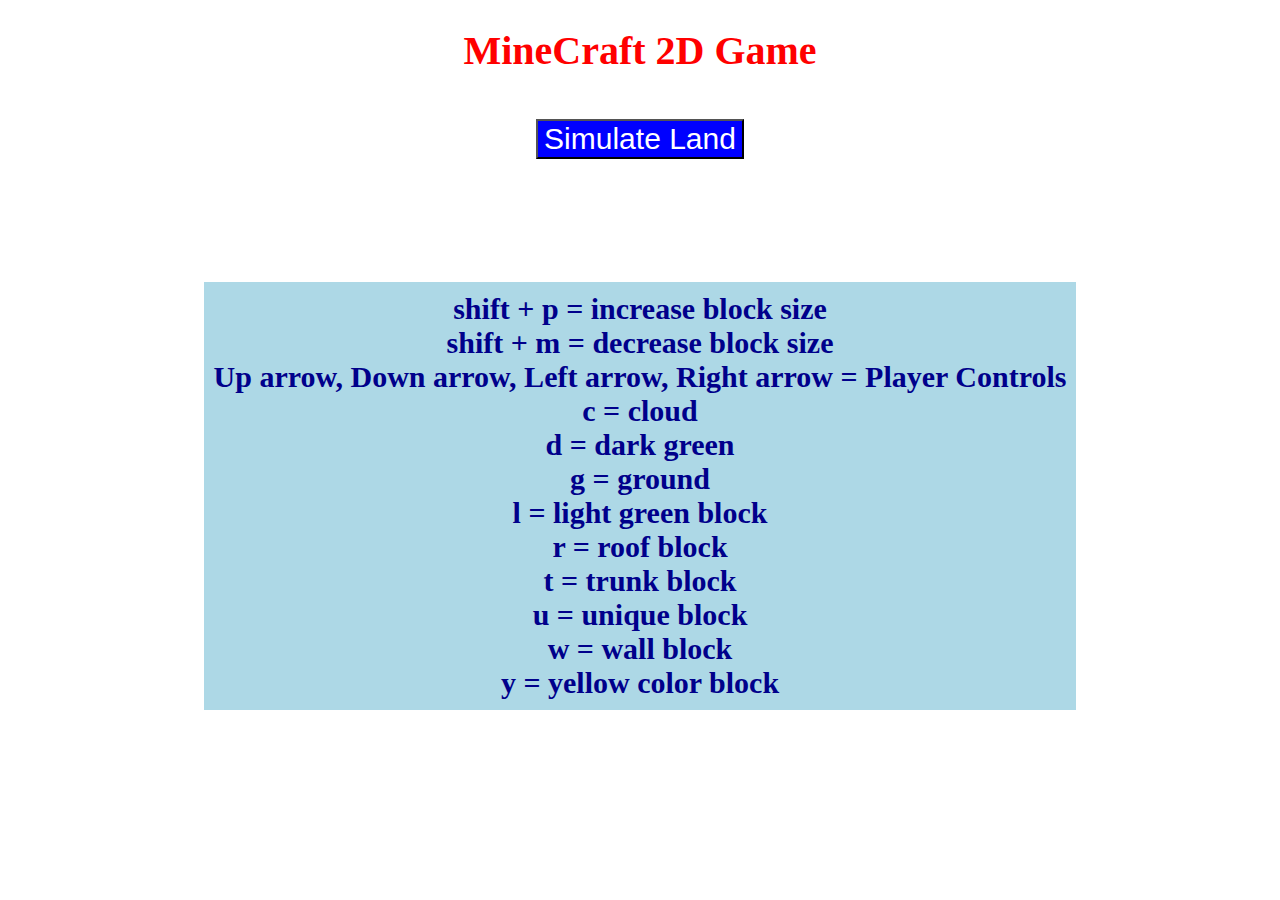
<file: index.html>
<!DOCTYPE html>
<html lang="en">
<head>
    <meta charset="UTF-8">
    <meta http-equiv="X-UA-Compatible" content="IE=edge">
    <meta name="viewport" content="width=device-width, initial-scale=1.0">
    <title>MINECRAFT</title>
    <link rel="stylesheet" href="style.css">
</head>
<body class="body_background">
    
      <center>
        <h1 style = "color: red; font-size: 40px;">MineCraft 2D Game</h1>
        <br>
        
        <button id="start_button" onclick="start_game()"> Simulate Land </button>

        <h2 style="color: white; font-size: 30px;">
            Controls :
        </h2>

        <h3 style="color: darkblue; background-color:lightblue; font-size: 30px; padding: 10px;">
            shift + p = increase block size
            <br>
            shift + m = decrease block size
            <br>
             Up arrow, Down arrow, Left arrow, Right arrow = Player Controls
             <br>
             c = cloud 
             <br>
             d = dark green
             <br>
             g = ground
             <br>
             l = light green block
             <br>
             r = roof block
             <br>
             t = trunk block 
             <br>
             u = unique block 
             <br>
             w = wall block 
             <br>
             y = yellow color block 
               </h3>
    <center>
    
    
    <script src="start.js"></script>
</body>
</html>
</file>
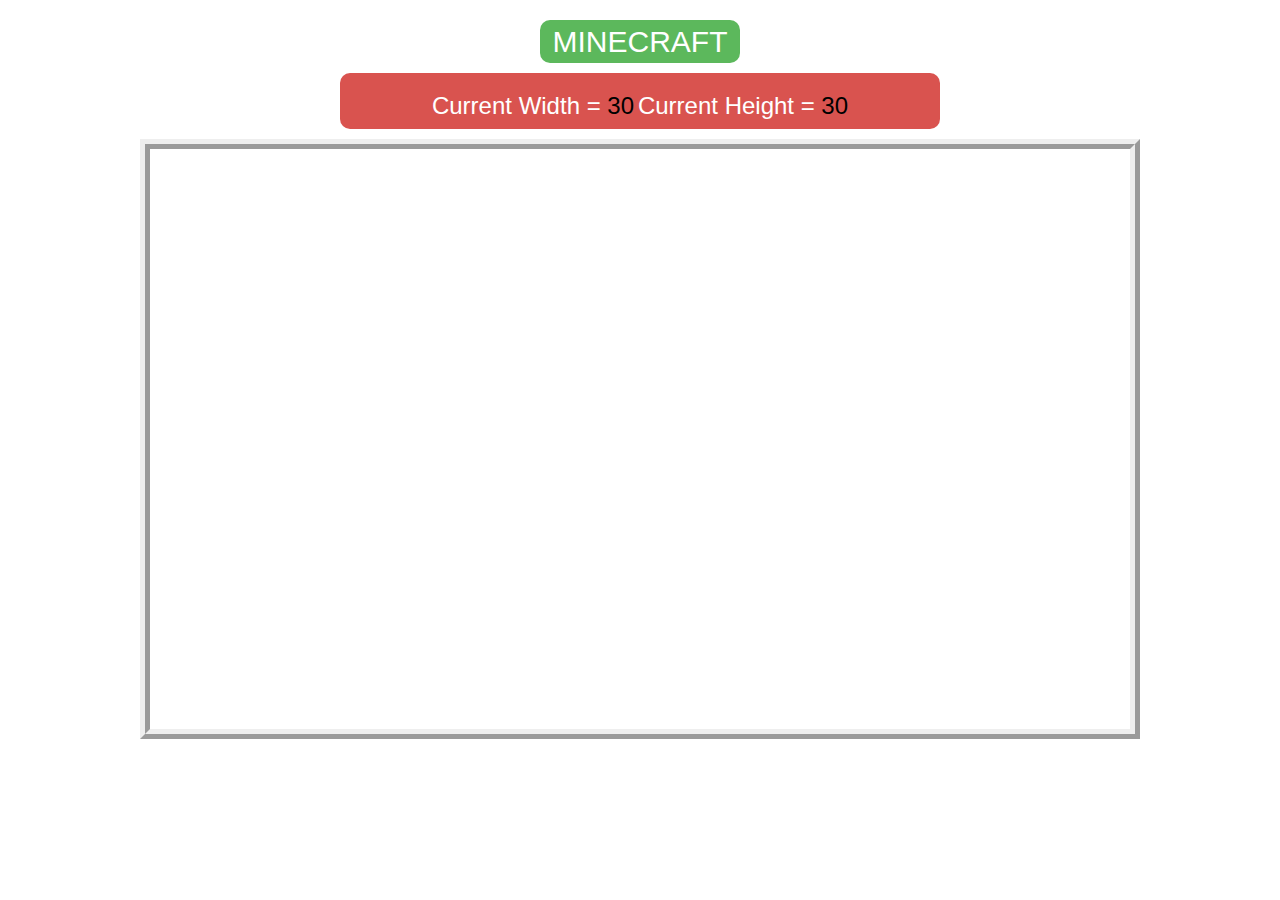
<file: start.html>
<!DOCTYPE html>
<html>
<head>
	<title>C85</title>

<link rel="stylesheet" href="style.css">

<script src="fabric.js"></script>
<link rel="stylesheet" href="https://maxcdn.bootstrapcdn.com/bootstrap/3.4.0/css/bootstrap.min.css">

<script src="https://ajax.googleapis.com/ajax/libs/jquery/3.4.1/jquery.min.js"></script>

<script src="https://maxcdn.bootstrapcdn.com/bootstrap/3.4.0/js/bootstrap.min.js"></script>

<body class="body_background">

	<center>

	<h2 class="btn-success">MINECRAFT</h2>

	<div  class="btn-danger" id="head_info">
		<h3>Current Width  = <span id="current_width">30</span> </h3>  
		<h3>Current Height  = <span id="current_height">30</span> </h3>
	</div>

	<canvas width="1000" height="600" id="myCanvas"></canvas>

	</center>
	<script src="main.js"></script>
</body>
</html>
</file>
<file: style.css>
.body_background 
{
    background-image: url("https://i.ytimg.com/vi/Dg0IjOzopYU/maxresdefault.jpg");
    background-position: center;
    background-size: cover;
}
#myCanvas
{
    border-width:10px;
    background-color: white; 
    border-style:ridge;
}

h2
{
	border-radius: 10px;
	width: 200px;
	padding: 5px;
 }
h3
{
	display: inline-block;
}
span
{
	color: black;	
}
a
{
	text-decoration: none;
	font-size: 20px;
	padding: 10px;
    float: left;
    border-radius: 10px;
}
#head_info
{
	width: 600px;
	border-radius: 10px;
	margin-bottom: 10px;
}


#start_button
{

font-size: 30px;
background: blue;
color : white;
}
</file>
